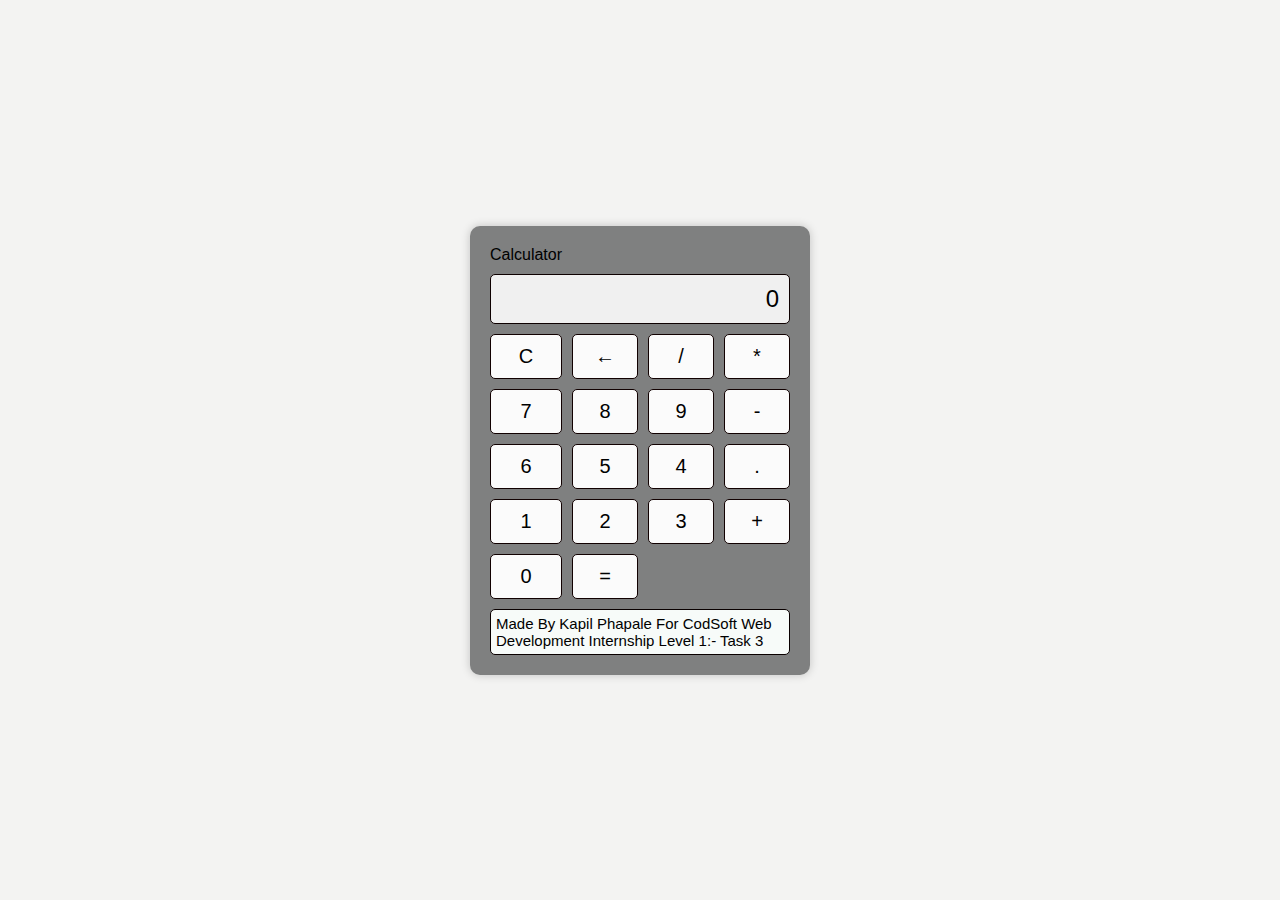
<file: calci codsoft/index.html>
<!DOCTYPE html>
<html lang="en">
  <head>
    <meta charset="UTF-8" />
    <meta name="viewport" content="width=device-width, initial-scale=1.0" />
    <link rel="stylesheet" href="style.css" />
    <title>Basic Calculator</title>
  </head>
  
  <body>
    <div class="calculator">
      <div class="boxer" id="boxer">Calculator</div>
      <div class="display" id="display">0</div>
      <button class="btn" id="clear">C</button>
      <button class="btn" id="backspace">←</button>
      <button class="btn" id="divide">/</button>
      <button class="btn" id="multiply">*</button>
      <button class="btn" id="7">7</button>
      <button class="btn" id="8">8</button>
      <button class="btn" id="9">9</button>
      <button class="btn" id="subtract">-</button>
      <button class="btn" id="6">6</button>
      <button class="btn" id="5">5</button>
      <button class="btn" id="4">4</button>
      <button class="btn" id="decimal">.</button>
      <button class="btn" id="1">1</button>
      <button class="btn" id="2">2</button>
      <button class="btn" id="3">3</button>
      <button class="btn" id="add">+</button>
      <button class="btn" id="0">0</button>
      <button class="btn" id="equals">=</button>

      <div class="display2" id="display2">
        Made By Kapil Phapale For CodSoft Web Development Internship Level 1:-
        Task 3
      </div>
    </div>
    <script src="script.js"></script>
  </body>
</html>
</file>
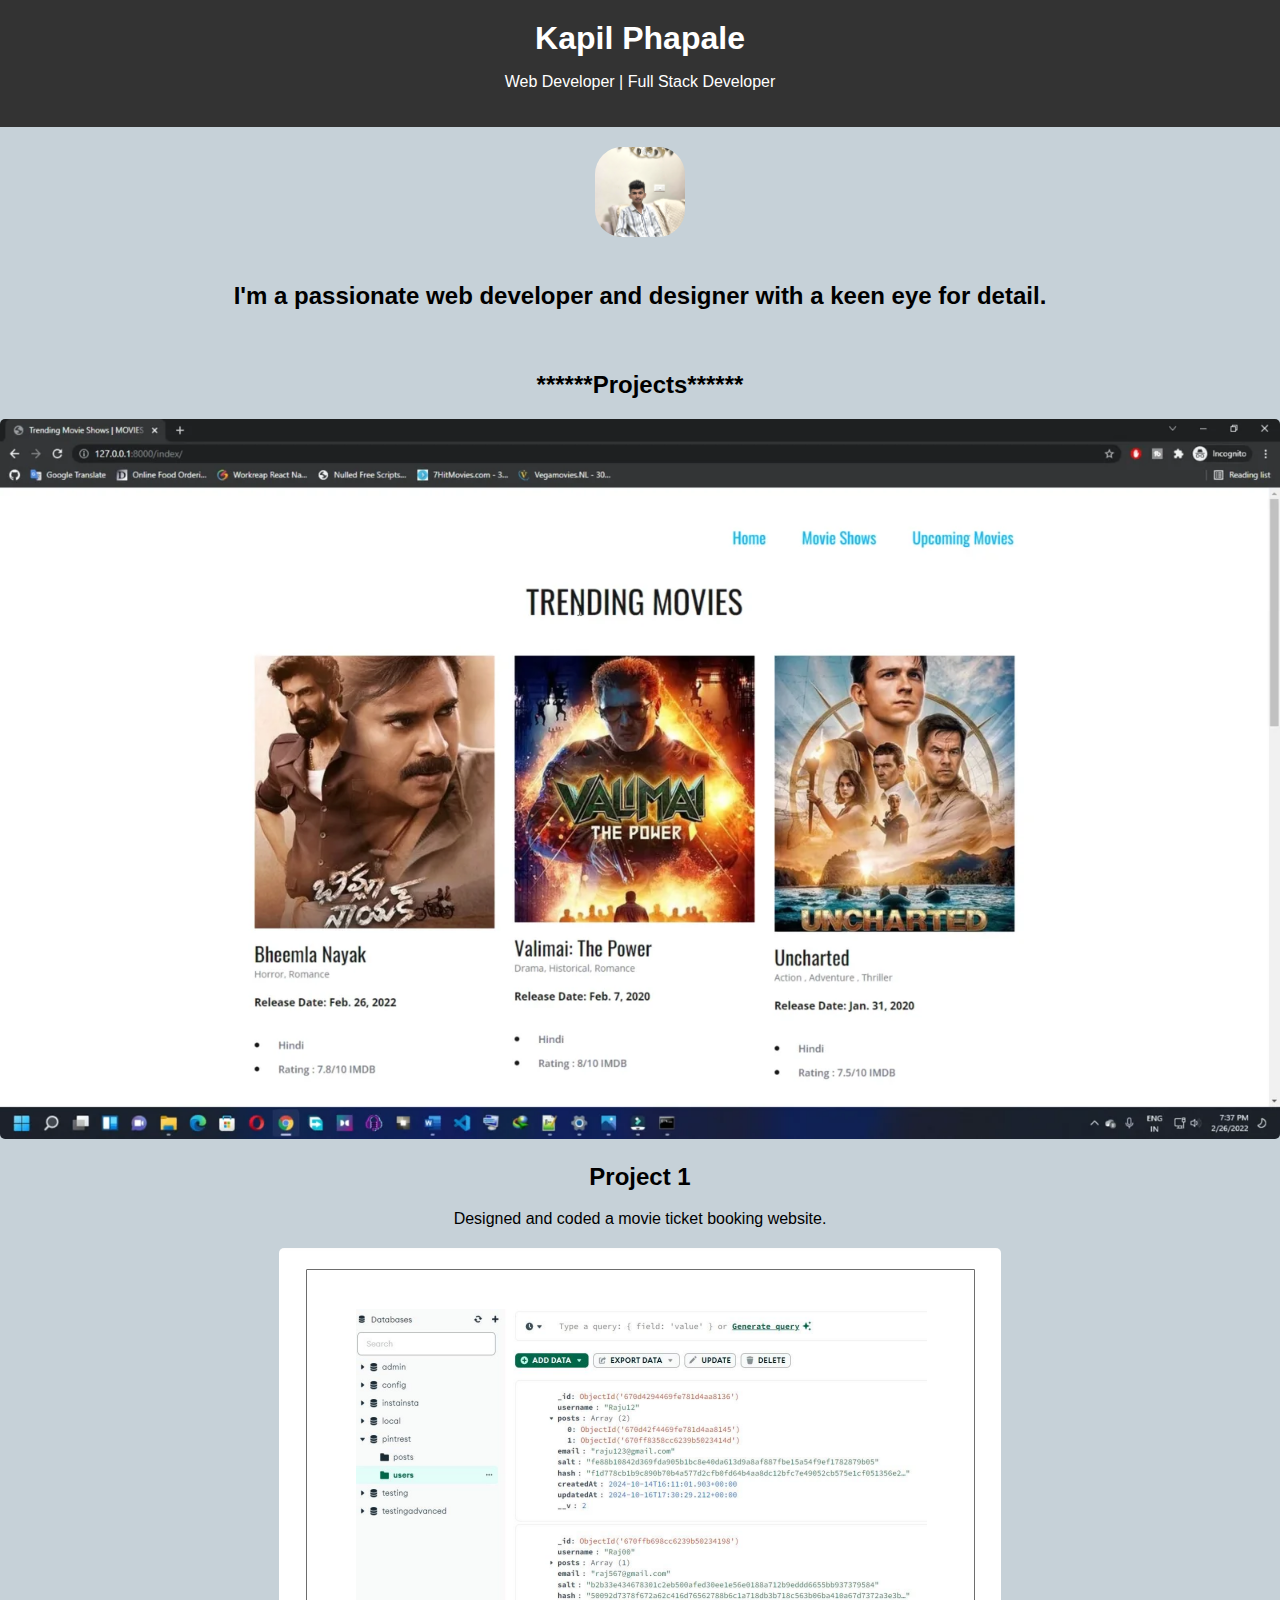
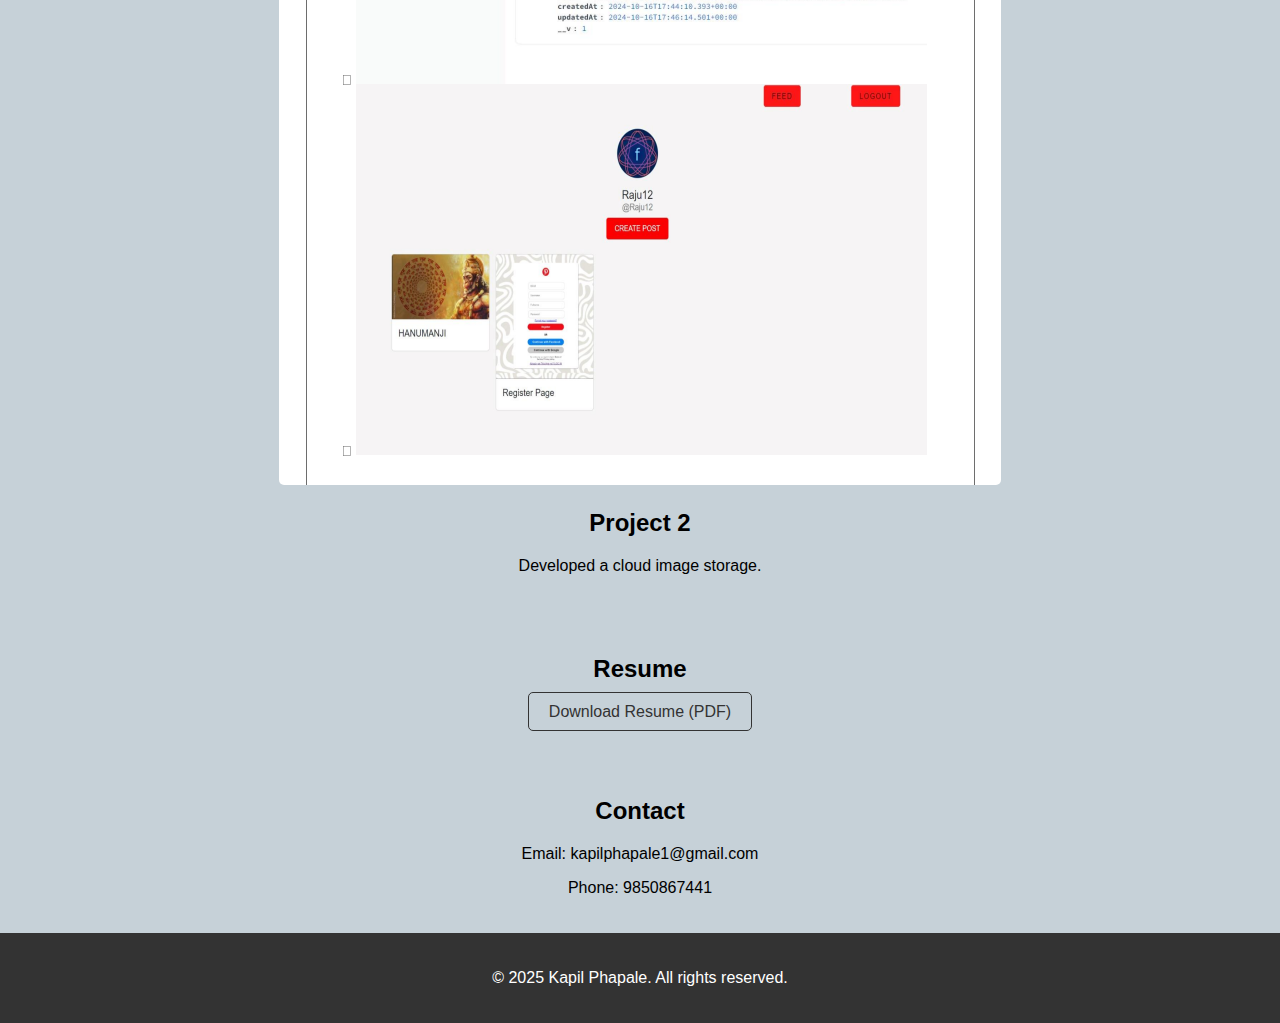
<file: Portfolio codsoft/index.html>
<!DOCTYPE html>
<html lang="en">
  <head>
    <meta charset="UTF-8" />
    <meta name="viewport" content="width=device-width, initial-scale=1.0" />
    <link rel="stylesheet" href="syle.css" />
    <title>My Portfolio</title>
  </head>
  <body>
    <header>
      <h1>Kapil Phapale</h1>
      <p>Web Developer | Full Stack Developer</p>
    </header>

    <section id="about">
      <img src="kapil link.jpg" alt="Kapil Phapale" />
    </section>

    <section id="about1">
      <h2>
        I'm a passionate web developer and designer with a keen eye for detail.
      </h2>
    </section>

    <section id="projects">
      <h2>******Projects******</h2>
      <div class="project">
        <img src="movie codsoft.webp" alt="Project 1" />
        <h2>Project 1</h2>
        <p>Designed and coded a movie ticket booking website.</p>
      </div>
      <div class="project">
        <img src="clould codsoft.png" alt="Project 2" />
        <h2>Project 2</h2>
        <p>
          Developed a cloud image storage.
        </p>
      </div>
    </section>
    <section id="resume">
      <h2>Resume</h2>
      <p><a href="Simple Professional CV Resume (1).pdf" download> Download Resume (PDF)</a></p>
    </section>
    <section id="contact">
      <h2>Contact</h2>
      <p>Email: kapilphapale1@gmail.com</p>
      <p>Phone: 9850867441</p>
    </section>
    <footer>
      <p>&copy; 2025 Kapil Phapale. All rights reserved.</p>
    </footer>
  </body>
</html>
</file>
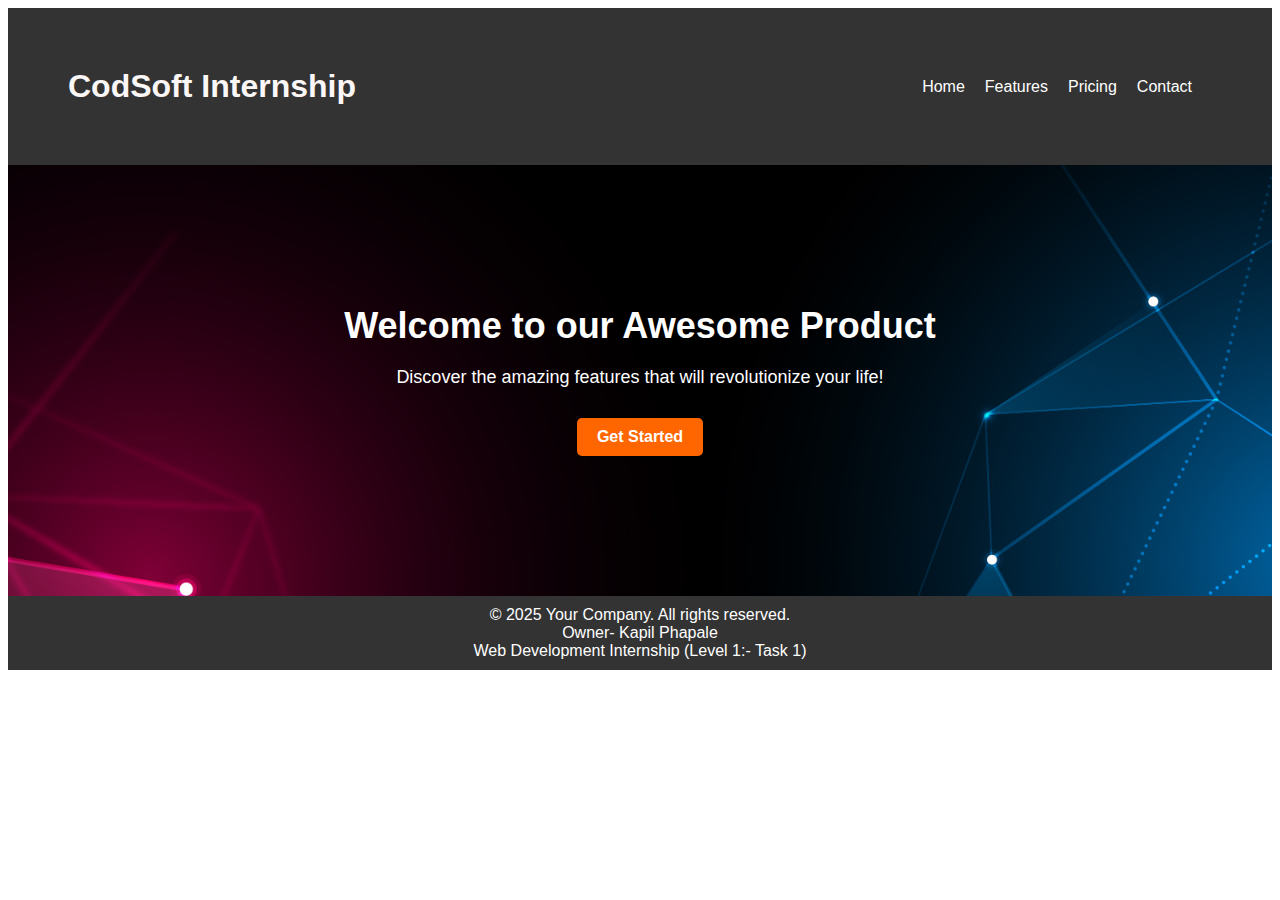
<file: codsoft/landingpage/index.html>
<!DOCTYPE html>
<html lang="en">
  <head>
    <meta charset="UTF-8" />
    <meta name="viewport" content="width=device-width, initial-scale=1.0" />
    <link rel="stylesheet" href="style.css" />
    <title>Kapil Landing Page</title>
  </head>
  <body>
    <header>
      <h1>CodSoft Internship</h1>
      <nav>
        <ul>
          <li><a href="#">Home</a></li>
          <li><a href="#">Features</a></li>
          <li><a href="#">Pricing</a></li>
          <li><a href="#">Contact</a></li>
        </ul>
      </nav>
    </header>

    <section class="hero">
      <h2>Welcome to our Awesome Product</h2>
      <p>Discover the amazing features that will revolutionize your life!</p>
      <a href="#" class="cta-button">Get Started</a>
    </section>

    <footer>
      <p>
        &copy; 2025 Your Company. All rights reserved.<br />
        Owner- Kapil Phapale <br />
        Web Development Internship (Level 1:- Task 1)
      </p>
    </footer>
  </body>
</html>
</file>
<file: calci codsoft/style.css>
body {
    display: flex;
    justify-content: center;
    align-items: center;
    height: 100vh;
    margin: 0;
    background-color: #f3f3f2;
    font-family: Arial, sans-serif;
  }
  
  .calculator {
    display: grid;
    grid-template-columns: repeat(4, 1fr);
    grid-gap: 10px;
    max-width: 300px;
    padding: 20px;
    background-color: #7f8080;
    border-radius: 10px;
    box-shadow: 0 0 10px rgba(0, 0, 0, 0.2);
  }
  
  .display {
    grid-column: 1 / -1;
    text-align: right;
    padding: 10px;
    font-size: 24px;
    background-color: #f0f0f0;
    border: 1px solid #0e0101;
    border-radius: 5px;
  }
  
  .display2 {
    grid-column: 1 / -1;
    text-align: left;
    padding: 5px;
    font-size: 15px;
    background-color: rgb(247, 251, 249);
    border: 1px solid rgb(9, 0, 0);
    border-radius: 5px;
  }
  
  .btn {
    padding: 10px;
    font-size: 20px;
    text-align: center;
    background-color: #fbfbfb;
    border: 1px solid #110101;
    border-radius: 5px;
    cursor: pointer;
    transition: background-color 0.3s;
  }
  
  .btn:hover {
    background-color: #ddd;
  }
  
  .about {
    text-align: center;
  }
</file>
<file: Portfolio codsoft/syle.css>
body {
  font-family: Arial, sans-serif;
  margin: 0;
  background-color: rgb(198, 209, 216);
  padding: 0;
}

header {
  background-color: #333;
  color: #fff;
  text-align: center;
  padding: 20px 0;
}

header h1 {
  margin: 0;
}

#about1 {
  text-align: center;
  padding: 1px 0;
}
#about {
  text-align: center;
  padding: 20px 0;
}

#about img {
  width: 90px;
  border-radius: 30%;
}

#skills {
  text-align: left;
  padding: 10px 0;
}

#skills ul {
  list-style: none;
}

#projects {
  text-align: center;
  padding: 20px 0;
}

.project {
  margin-bottom: 20px;
}

.project img {
  max-width: 100%;
  border-radius: 5px;
}

#resume,
#contact {
  text-align: center;
  padding: 20px 0;
}

#resume a {
  text-decoration: none;
  color: #333;
  border: 1px solid #333;
  padding: 10px 20px;
  border-radius: 5px;
}

footer {
  background-color: #333;
  color: #fff;
  text-align: center;
  padding: 20px 0;
}
</file>
<file: codsoft/landingpage/style.css>
#CSS CODE

/* Reset some default browser styles */
body,
h1,
h2,
p,
ul,
li {
  margin: 0;
  padding: 0;
}

body {
  font-family: Arial, sans-serif;
}

/* Header styles */
header {
  background-color: #333;
  color: #fbf7f7;
  padding: 60px;
  display: flex;
  justify-content: space-between;
  align-items: center;
}

nav ul {
  list-style: none;
  display: flex;
}

nav li {
  margin-right: 20px;
}

nav a {
  text-decoration: none;
  color: #fff;
}

/* Hero section styles */
.hero {
  background-image: url("Landing page.jpg");
  background-size: cover;
  text-align: center;
  padding: 140px 0;
  color: #fff;
}

.hero h2 {
  font-size: 36px;
  margin-bottom: 20px;
}

.hero p {
  font-size: 18px;
  margin-bottom: 30px;
}

.cta-button {
  display: inline-block;
  padding: 10px 20px;
  background-color: #ff6600;
  color: #fff;
  text-decoration: none;
  border-radius: 5px;
  font-weight: bold;
}

/* Footer styles */
footer {
  background-color: #333;
  color: #fff;
  text-align: center;
  padding: 10px 0;
}
</file>
